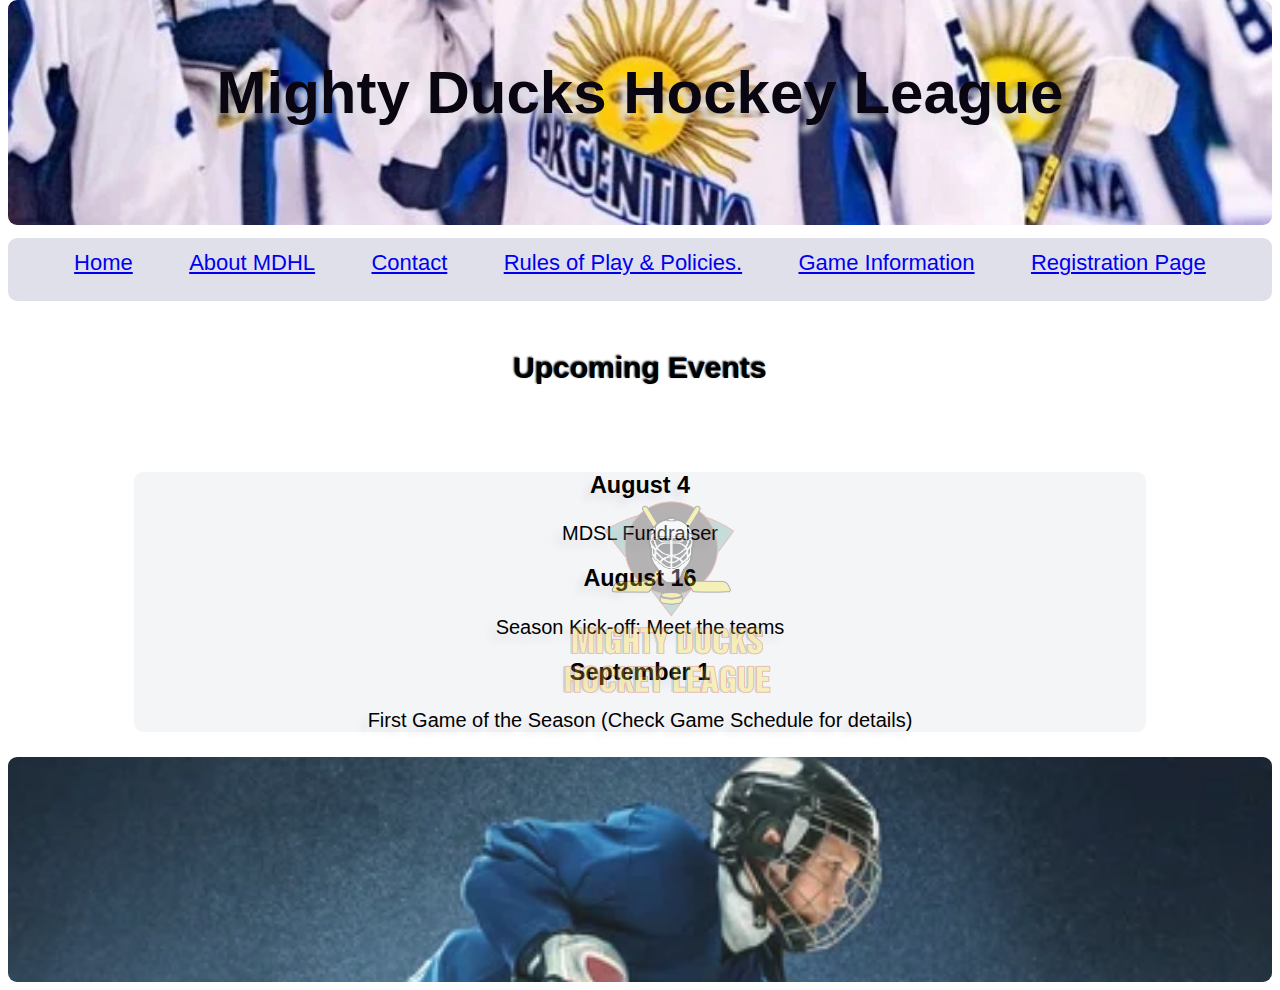
<file: index.html>
<!DOCTYPE html>
<html lang="en">

<head>
  <meta charset="UTF-8">
  <meta http-equiv="X-UA-Compatible" content="IE=edge">
  <meta name="viewport" content="width=device-width, initial-scale=1.0">
  <!-- <link rel="stylesheet" href="./assets/styles/style1.css"> -->
  <!-- <link rel="stylesheet" href="./assets/styles/style2.css"> -->
  <link rel="stylesheet" href="./assets/styles/style3.css">
  <link rel="icon" type="image/x-icon" href="./assets/img/52741fieldhockey_109414.png" />
  <title>Home</title>
</head>
<body>
  <header>
    <h1>Mighty Ducks Hockey League</h1>
  </header>
  <nav class="navegador">
    <a href="#">Home</a>
    <a href="./aboutMDHL.html">About MDHL</a>
    <a href="./contacto.html">Contact </a>
    <a href="./rules.html">Rules of Play & Policies.</a>
    <a href="./game_info.html"> Game Information</a>
    <a href="./registration.html">Registration Page</a>
  </nav>
  <main>
    <h2 class="titulo">Upcoming Events</h2>
    <img class="logo" src="./assets/img/logomightyducks01.png" alt="logocolor">
    <div class="informaciones6">
      <h3>August 4</h3>
      <p>MDSL Fundraiser</p>
      <h3>August 16</h3>
      <p>Season Kick-off: Meet the teams</p>
      <h3>September 1</h3>
      <p>First Game of the Season (Check Game Schedule for details)</p>
    </div>
    <footer class="img3"></footer>
  </main>
</body>
</html>
</file>
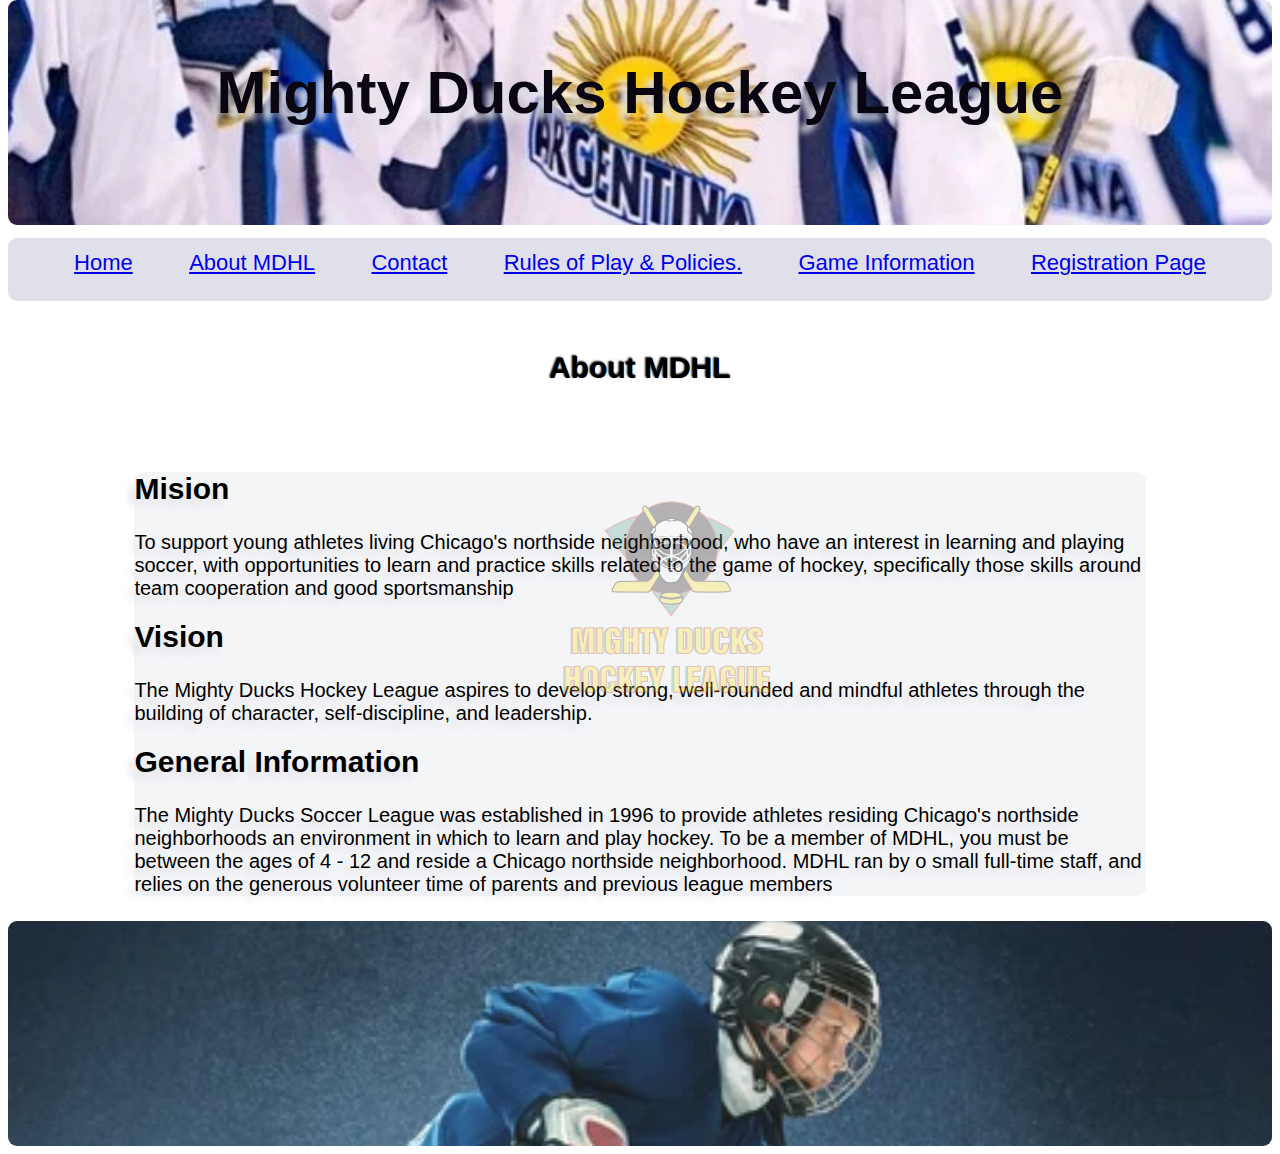
<file: aboutMDHL.html>
<!DOCTYPE html>
<html lang="en">

<head>
<meta charset="UTF-8">
  <meta http-equiv="X-UA-Compatible" content="IE=edge">
  <meta name="viewport" content="width=device-width, initial-scale=1.0">
  <!-- <link rel="stylesheet" href="./assets/styles/style1.css"> -->
  <!-- <link rel="stylesheet" href="./assets/styles/style2.css"> -->
  <link rel="stylesheet" href="./assets/styles/style3.css">
  <link rel="icon" type="image/x-icon" href="./assets/img/52741fieldhockey_109414.png" />
  <title>aboutMDHL</title>
</head>

<body>
  <header>
    <h1>Mighty Ducks Hockey League</h1>
  </header>
  <nav class="navegador">
    <a href="./index.html">Home</a>
    <a href="#">About MDHL</a>
    <a href="./contacto.html">Contact</a>
    <a href="./rules.html">Rules of Play & Policies.</a>
    <a href="./game_info.html"> Game Information</a>
    <a href="./registration.html">Registration Page</a>
  </nav>
  <main>
    <h2 class="titulo">About MDHL</h2>
    <img class="logo" src="./assets/img/logomightyducks01.png" alt="logocolor">
    <article class="informaciones3">
      <h2>Mision</h2>
      <p>To support young athletes living Chicago's northside neighborhood, who have an interest in
        learning and playing soccer, with opportunities to learn and practice skills related to the game of
        hockey, specifically those skills around team cooperation and good sportsmanship</p>
      <h2>Vision</h2>
      <p>The Mighty Ducks Hockey League aspires to develop strong, well-rounded and mindful athletes
        through the building of character, self-discipline, and leadership.</p>
      <h2>General Information</h2>
      <p>The Mighty Ducks Soccer League was established in 1996 to provide athletes residing
        Chicago's northside neighborhoods an environment in which to learn and play hockey. To be a
        member of MDHL, you must be between the ages of 4 - 12 and reside a Chicago northside
        neighborhood. MDHL ran by o small full-time staff, and relies on the generous volunteer time of
        parents and previous league members
      </p>
    </article>
    <footer class="img3">
    </footer>
  </main>
</body>

</html>
</file>
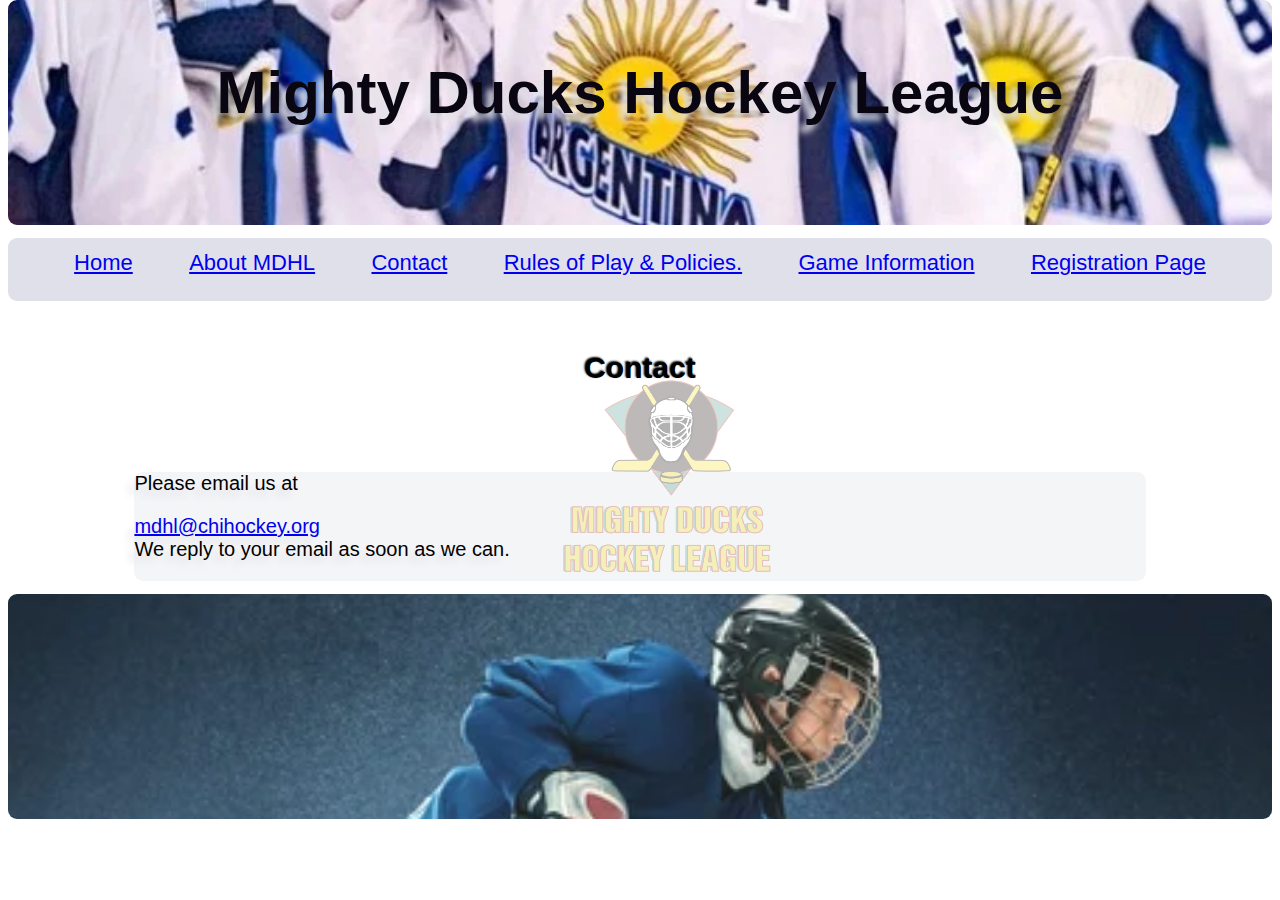
<file: contacto.html>
<!DOCTYPE html>
<html lang="en">

<head>
  <meta charset="UTF-8">
  <meta http-equiv="X-UA-Compatible" content="IE=edge">
  <meta name="viewport" content="width=device-width, initial-scale=1.0">
  <!-- <link rel="stylesheet" href="./assets/styles/style1.css"> -->
  <!-- <link rel="stylesheet" href="./assets/styles/style2.css"> -->
  <link rel="stylesheet" href="./assets/styles/style3.css">
  <link rel="icon" type="image/x-icon" href="./assets/img/52741fieldhockey_109414.png" />
  <title>Contact</title>
</head>

<body>
  <header>
    <h1>Mighty Ducks Hockey League</h1>
  </header>
  <nav class="navegador">
    <a href="./index.html">Home</a>
    <a href="./aboutMDHL.html">About MDHL</a>
    <a href="#">Contact</a>
    <a href="./rules.html">Rules of Play & Policies.</a>
    <a href="./game_info.html"> Game Information</a>
    <a href="./registration.html">Registration Page</a>
  </nav>
  <main>
    <img class="logo" src="./assets/img/logomightyducks01.png" alt="logocolor">
    <h2 class="titulo">Contact</h2>
    <div class="informaciones2">
      <p>Please email us at</p>
      <a href="mailto:mdhl@chihockey.org">mdhl@chihockey.org</a>
      <p>We reply to your email as soon as we can.</p>
    </div>
    <footer class="img3">
    </footer>
  </main>
</body>

</html>
</file>
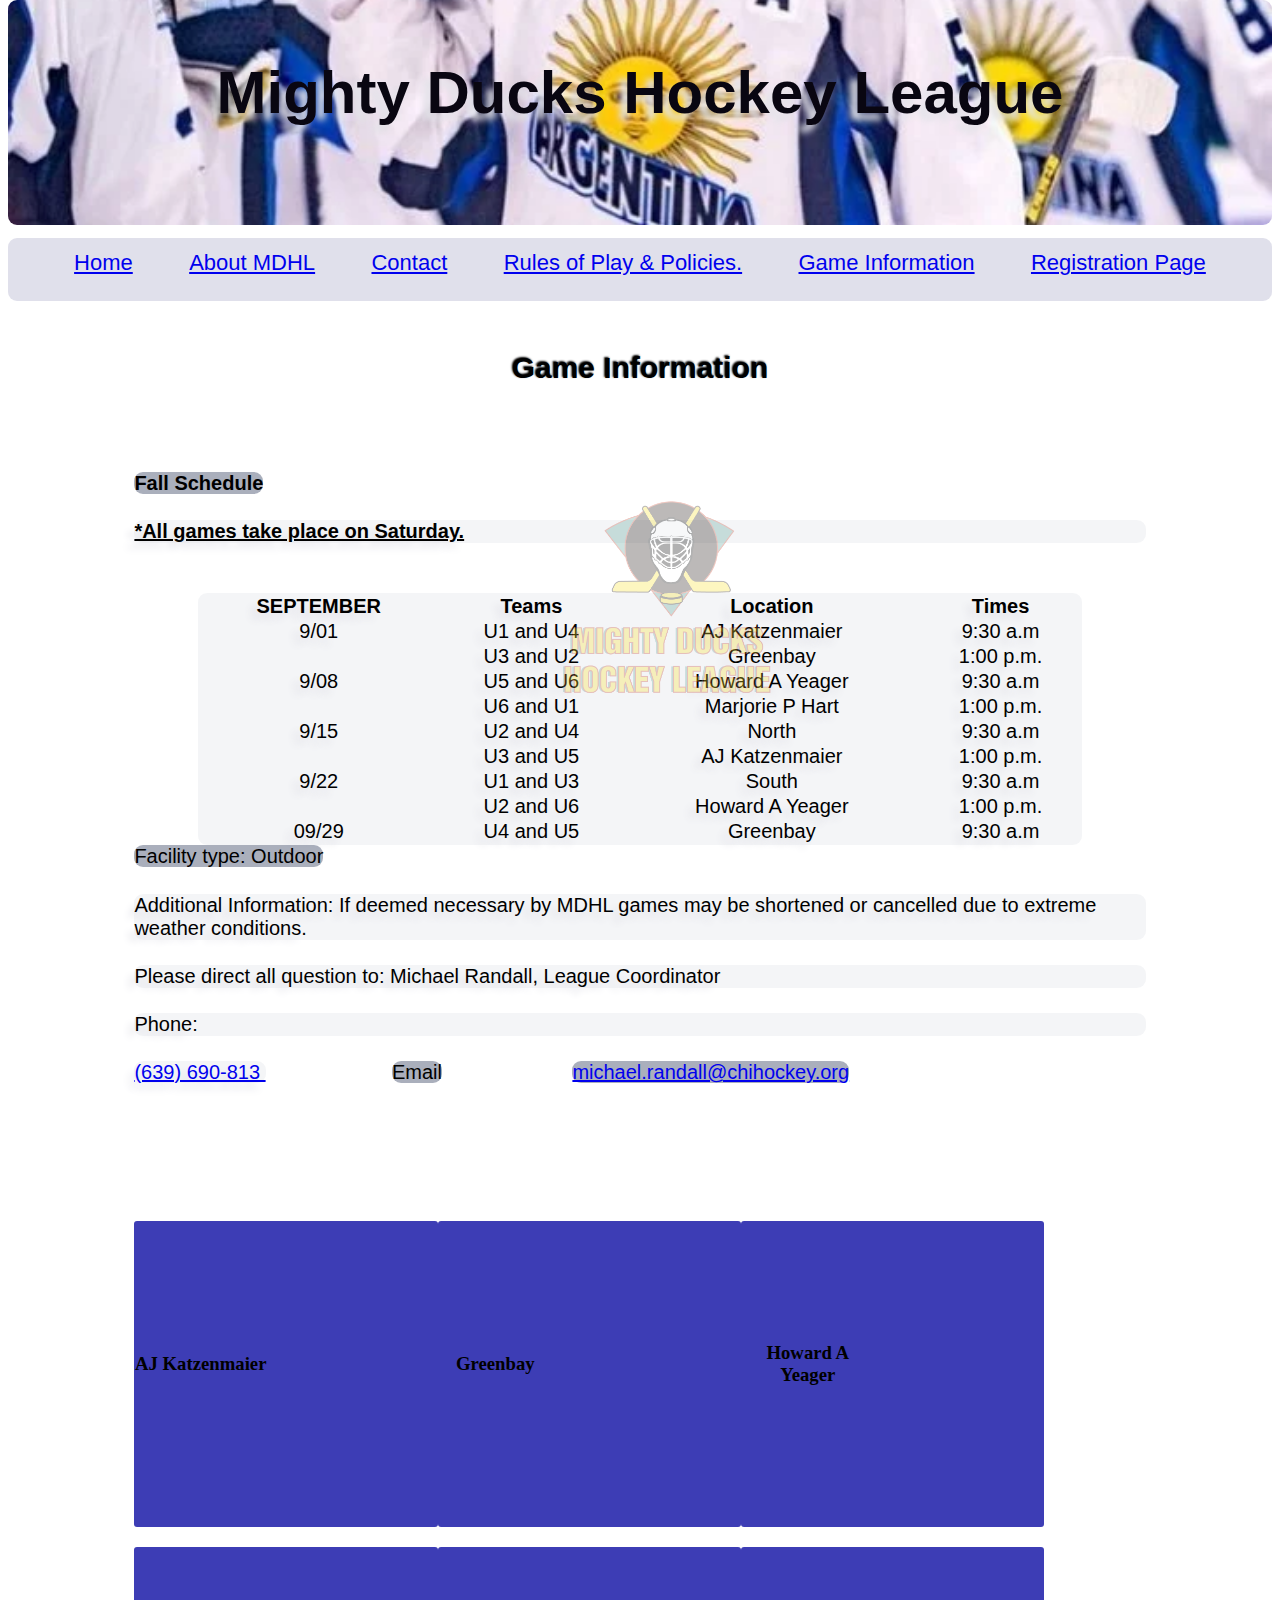
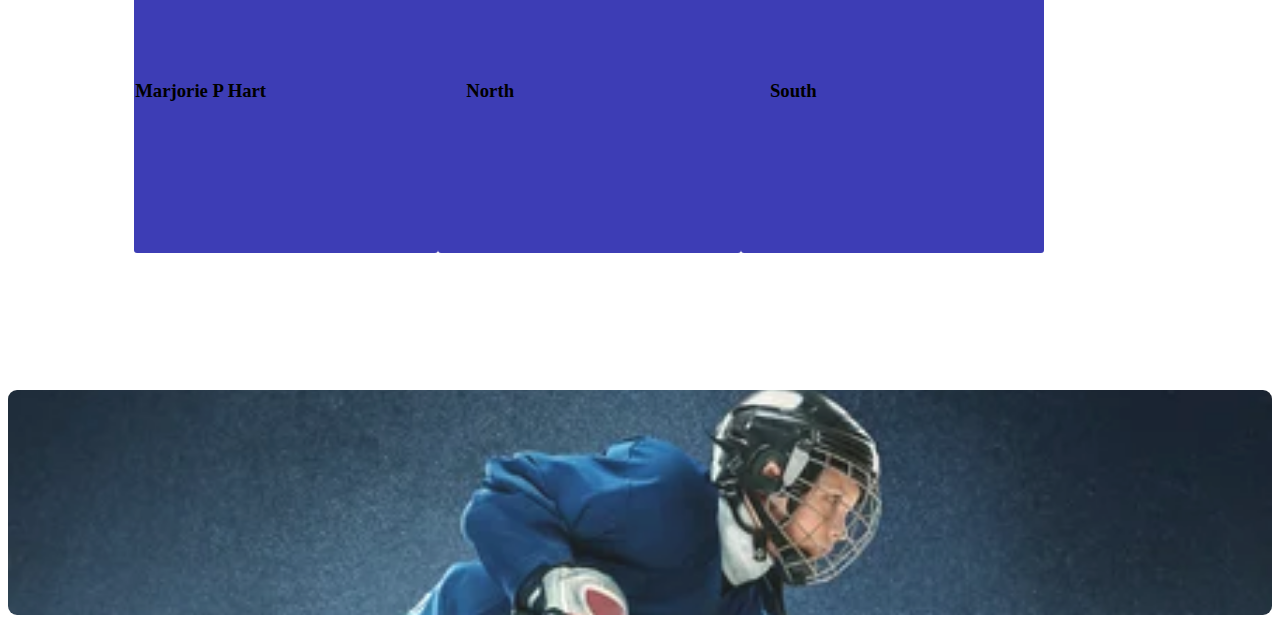
<file: game_info.html>
<!DOCTYPE html>
<html lang="en">

<head>
    <meta charset="UTF-8">
    <meta http-equiv="X-UA-Compatible" content="IE=edge">
    <meta name="viewport" content="width=device-width, initial-scale=1.0">
    <link rel="stylesheet" href="./assets/styles/style3.css">
    <link rel="icon" type="image/x-icon" href="./assets/img/52741fieldhockey_109414.png" />
    <title>Game Information</title>
</head>

<body>
    <header>
        <h1>Mighty Ducks Hockey League</h1>
    </header>
    <nav class="navegador">
        <a href="./index.html">Home</a>
        <a href="./aboutMDHL.html">About MDHL</a>
        <a href="./contacto.html">Contact </a>
        <a href="./rules.html">Rules of Play & Policies.</a>
        <a href="#"> Game Information</a>
        <a href="./registration.html">Registration Page</a>
    </nav>
    <main>
        <h2 class="titulo">Game Information</h2>
        <img class="logo" src="./assets/img/logomightyducks01.png" alt="logocolor">
        <h3 class="informaciones">Fall Schedule</h3>
        <h4 class="subrallado">*All games take place on Saturday. </h4>
        <table>
            <tr>
                <th>SEPTEMBER</th>
                <th>Teams</th>
                <th>Location</th>
                <th>Times</th>
            </tr>
            <tr>
                <td>9/01</td>
                <td>U1 and U4</td>
                <td>AJ Katzenmaier </td>
                <td>9:30 a.m
                </td>
            </tr>
            <tr>
                <td></td>
                <td>U3 and U2</td>
                <td>Greenbay</td>
                <td>1:00 p.m.</td>
            </tr>
            <tr>
                <td>9/08</td>
                <td>U5 and U6</td>
                <td>Howard A Yeager</td>
                <td>9:30 a.m</td>
            </tr>
            <tr>
                <td></td>
                <td>U6 and U1</td>
                <td>Marjorie P Hart</td>
                <td>1:00 p.m.</td>
            </tr>
            <tr>
                <td>9/15</td>
                <td>U2 and U4</td>
                <td>North</td>
                <td>9:30 a.m </td>
            </tr>
            <tr>
                <td></td>
                <td>U3 and U5</td>
                <td>AJ Katzenmaier </td>
                <td>1:00 p.m.</td>
            </tr>
            <tr>
                <td>9/22</td>
                <td>U1 and U3</td>
                <td>South</td>
                <td>9:30 a.m</td>
            </tr>
            <tr>
                <td></td>
                <td>U2 and U6</td>
                <td>Howard A Yeager</td>
                <td>1:00 p.m.</td>
            </tr>
            <tr>
                <td>09/29</td>
                <td>U4 and U5</td>
                <td>Greenbay</td>
                <td>9:30 a.m</td>
            </tr>
        </table>
        <p class="informaciones">Facility type: Outdoor
        </p>
        <p class="informaciones3">Additional Information:
            If deemed necessary by MDHL games may be shortened or cancelled due to extreme weather conditions.</p>
        <p class="informaciones3">Please direct all question to:
            Michael Randall, League Coordinator</p>
        <p class="informaciones3">Phone:</p>
        <a class="informaciones3" href="tel:+639690-8132"> (639) 690-813 </a>
        <p class="informaciones">Email</p>
        <div class="informaciones
        ">
            <a href="mailto:michael.randall@chihockey.org">michael.randall@chihockey.org</a>
        </div>
        <div class="flex-mapas">
            <!-- <h3>09/01 U1 and U4 AJ Katzenmaier 9:30 a.m </h3> -->
            <div class="mapas">
                <h3>AJ Katzenmaier</h3>
                <iframe
                    src="https://www.google.com/maps/embed?pb=!1m18!1m12!1m3!1d2949.7808848531467!2d-87.86499018504057!3d42.32587204525335!2m3!1f0!2f0!3f0!3m2!1i1024!2i768!4f13.1!3m3!1m2!1s0x880f932fbc6ba7cd%3A0xcf2bbe275c6da815!2sAJ%20Katzenmaier%20Academy!5e0!3m2!1ses-419!2sar!4v1663889942575!5m2!1ses-419!2sar"
                    width="170" height="170" style="border: 0;" allowfullscreen="" loading="lazy"
                    referrerpolicy="no-referrer-when-downgrade"></iframe>
            </div>
            <div class="mapas">
                <h3>Greenbay</h3> <iframe
                    src="https://www.google.com/maps/embed?pb=!1m18!1m12!1m3!1d2950.010826048363!2d-87.87105288504071!3d42.320967845562876!2m3!1f0!2f0!3f0!3m2!1i1024!2i768!4f13.1!3m3!1m2!1s0x880f933bce5af881%3A0x740a7a7d548adce1!2sGreen%20Bay%20School%20(Pre-K)!5e0!3m2!1ses-419!2sar!4v1663892595992!5m2!1ses-419!2sar"
                    width="170" height="170" style="border:0;" allowfullscreen="" loading="lazy"
                    referrerpolicy="no-referrer-when-downgrade"></iframe>
            </div>
            <div class="mapas">
                <h3>Howard A Yeager</h3>
                <iframe
                    src="https://www.google.com/maps/embed?pb=!1m18!1m12!1m3!1d2950.2698766737813!2d-87.85606978504094!3d42.31544224591161!2m3!1f0!2f0!3f0!3m2!1i1024!2i768!4f13.1!3m3!1m2!1s0x880feccac26b07c5%3A0x8b51fa5d6efe771a!2sHoward%20A.%20Yeager%20School%20(PREK-K)!5e0!3m2!1ses-419!2sar!4v1663896429121!5m2!1ses-419!2sar"
                    width="170" height="170" style="border:0;" allowfullscreen="" loading="lazy"
                    referrerpolicy="no-referrer-when-downgrade"></iframe>
            </div>
            <div class="mapas">
                <h3>Marjorie P Hart</h3>
                <iframe
                    src="https://www.google.com/maps/embed?pb=!1m18!1m12!1m3!1d2968.2896536435937!2d-87.64816138505428!3d41.929626870168!2m3!1f0!2f0!3f0!3m2!1i1024!2i768!4f13.1!3m3!1m2!1s0x880fd30f2637f9d7%3A0xdbff5d5dfcfcfa35!2sMarjorie%20P%20Hart%20Elementary!5e0!3m2!1ses-419!2sar!4v1663896465071!5m2!1ses-419!2sar"
                    width="170" height="170" style="border:0;" allowfullscreen="" loading="lazy"
                    referrerpolicy="no-referrer-when-downgrade"></iframe>
            </div>
            <div class="mapas">
                <h3>North</h3>
                <iframe
                    src="https://www.google.com/maps/embed?pb=!1m18!1m12!1m3!1d11875.12246402811!2d-87.63389207019169!3d41.91907463399532!2m3!1f0!2f0!3f0!3m2!1i1024!2i768!4f13.1!3m3!1m2!1s0x880fd366ec660f0f%3A0x1b2c609110c71b7f!2sNorth%20Avenue%20Beach!5e0!3m2!1ses-419!2sar!4v1663896490566!5m2!1ses-419!2sar"
                    width="170" height="170" style="border:0;" allowfullscreen="" loading="lazy"
                    referrerpolicy="no-referrer-when-downgrade"></iframe>
            </div>
            <div class="mapas">
                <h3>South</h3>
                <iframe
                    src="https://www.google.com/maps/embed?pb=!1m18!1m12!1m3!1d23771.690058837386!2d-87.6450106204002!3d41.8614214822518!2m3!1f0!2f0!3f0!3m2!1i1024!2i768!4f13.1!3m3!1m2!1s0x880e2c8f3bbc18fb%3A0x91e24d68ed0a1370!2sSouth%20Loop%2C%20Chicago%2C%20Illinois%2C%20EE.%20UU.!5e0!3m2!1ses-419!2sar!4v1663896535733!5m2!1ses-419!2sar"
                    width="170" height="170" style="border:0;" allowfullscreen="" loading="lazy"
                    referrerpolicy="no-referrer-when-downgrade"></iframe>
            </div>
        </div>
        <footer class="img3"></footer>
    </main>

</html>
</file>
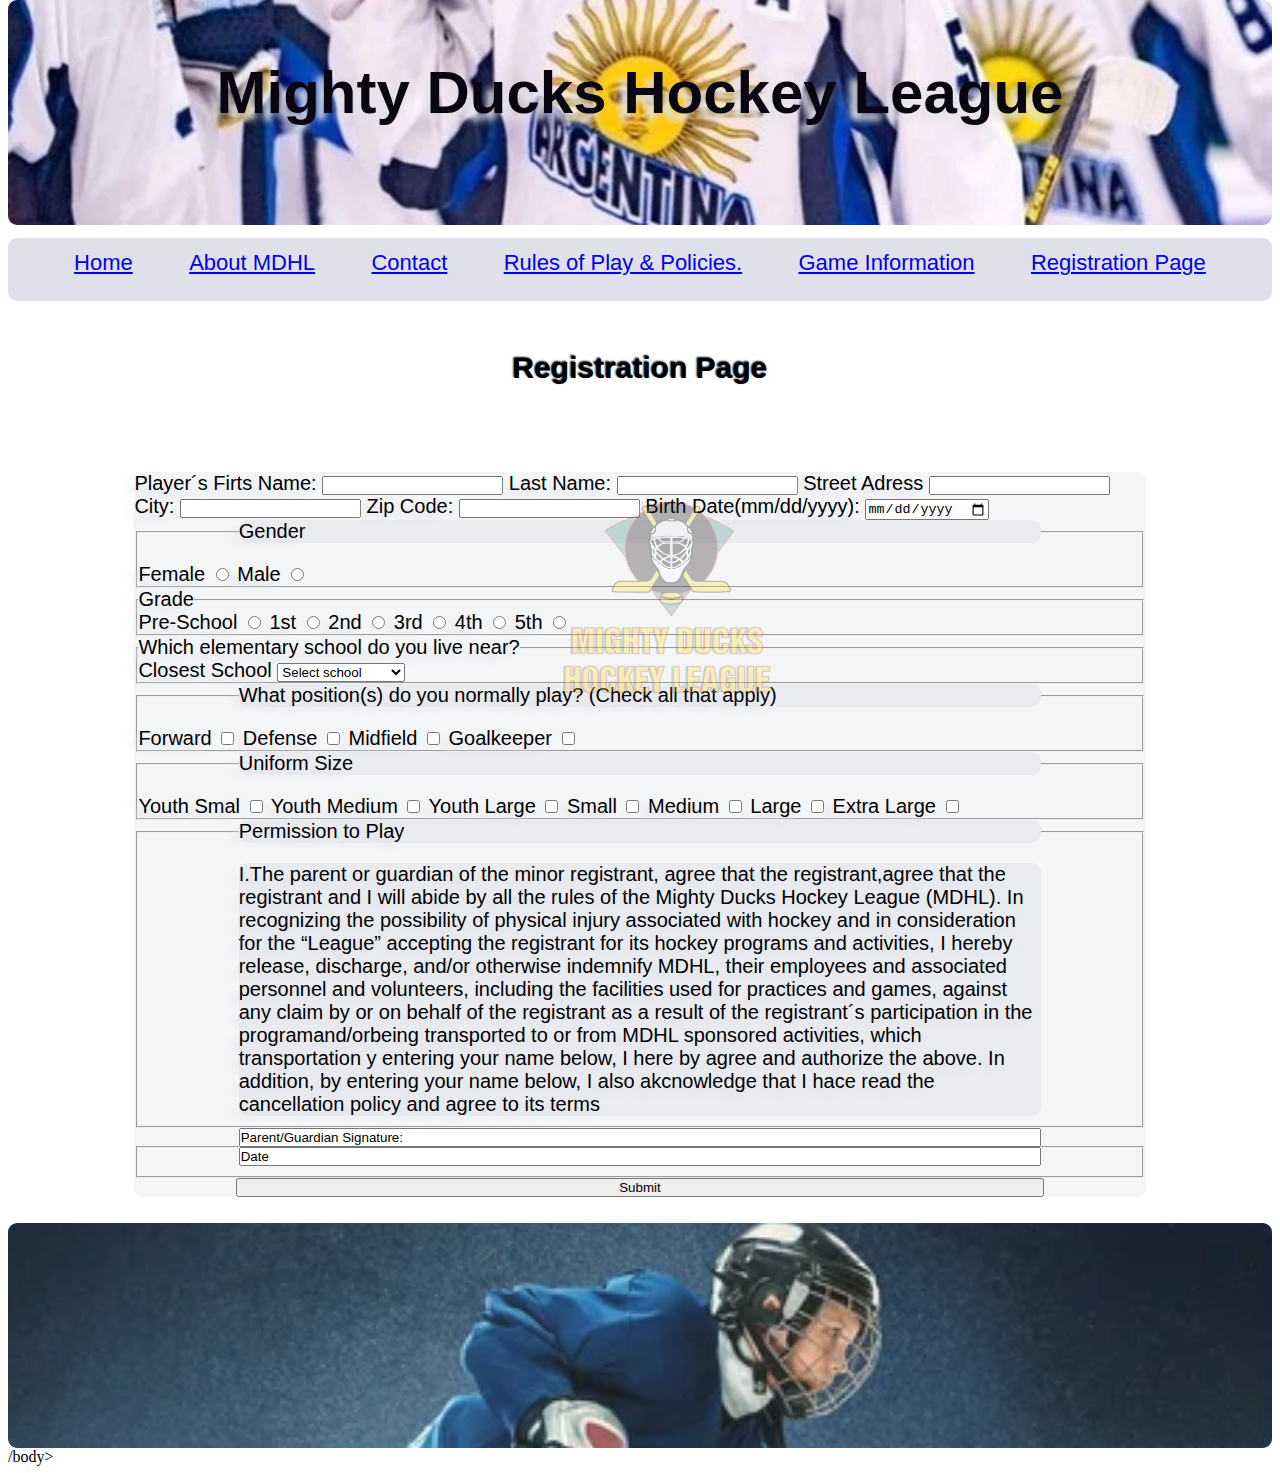
<file: registration.html>
<!DOCTYPE html>
<html lang="en">

<head>
    <meta charset="UTF-8">
    <meta http-equiv="X-UA-Compatible" content="IE=edge">
    <meta name="viewport" content="width=device-width, initial-scale=1.0">
    <!-- <link rel="stylesheet" href="./assets/styles/style1.css"> -->
    <!-- <link rel="stylesheet" href="./assets/styles/style2.css"> -->
    <link rel="stylesheet" href="./assets/styles/style3.css">
    <link rel="icon" type="image/x-icon" href="./assets/img/52741fieldhockey_109414.png" />
    <title>Registration Page</title>
</head>

<body>
    <header>
        <h1>Mighty Ducks Hockey League</h1>
    </header>
    <nav class="navegador">
        <a href="./index.html">Home</a>
        <a href="./aboutMDHL.html">About MDHL</a>
        <a href="./contacto.html">Contact </a>
        <a href="./rules.html">Rules of Play & Policies.</a>
        <a href="./game_info.html"> Game Information</a>
        <a href="#">Registration Page</a>
    </nav>
    <main>
        <h2 class="titulo">Registration Page</h2>
        <img class="logo" src="./assets/img/logomightyducks01.png" alt="logocolor">

        <form class="informaciones3" action="./show_data.html" method="get">
            <label> Player´s Firts Name: </label>
            <input type="text" id="Player´sFirtsName:">
            <label> Last Name: </label>
            <input type="text" id="LastName" >
            <label> Street Adress </label>
            <input type="text" id="StreetAdress" >
            <label> City: </label>
            <input type="text" id="City">
            <label> Zip Code: </label>
            <input type="text" id="ZipCode">
            <label> Birth Date(mm/dd/yyyy):</label>
            <input type="date" id="BirthDate(mm/dd/yyyy)">

            <fieldset>

                <legend class="informaciones3">Gender</legend>
                <label for="Female">Female</label>
                <input type="radio" name="Genderchoice" id="Female">
                <label for="Male">Male</label>
                <input type="radio" name="Genderchoice" id="Male">
            </fieldset>
            <fieldset>
                <legend>Grade</legend>
                <label for="Pre-School">Pre-School</label>
                <input type="radio" name="grade" id="Pre-School" value="Pre-School"/>
                <label for="1st">1st</label>
                <input type="radio" name="grade" id="1st" value="1st" >
                <label for="2nd">2nd</label>
                <input type="radio" name="grade" id="2nd" value="2nd" >
                <label for="3rd">3rd</label>
                <input type="radio" name="grade" id="3rd" value="3rd" >
                <label for="4th">4th</label>
                <input type="radio" name="grade" id="4th" value="4th">
                <label for="5th">5th</label>
                <input type="radio" name="grade" id="5th" value="5th">
            </fieldset>
            <fieldset>
                <legend> Which elementary school do you live near?</legend>
                <label for="closestSchool">Closest School</label>
                <select name="school" id="closestSchool">
                    <option value="AJ Katzenmaier">AJ Katzenmaier</option>
                    <option value="Greenbay">Greenbay</option>
                    <option value="Howard A Yaeger">Howard A Yaeger</option>
                    <option value="Marjorie P Hart">Marjorie P Hart</option>
                    <option value="North Elementary">North Elementary</option>
                    <option value="South Elementary">South Elementary</option>
                    <option value="" selected disabled hidden>Select school</option>
                </select>
            </fieldset>
            <fieldset>
                <legend class="informaciones3">What position(s) do you normally play? (Check all that apply)</legend>
                <label for="Forward">Forward </label>
                <input type="checkbox" name="Forward" id="Forward" value="Forward">
                <label for="Defense">Defense </label>
                <input type="checkbox" name="Defense" id="Defense" value="Defense">
                <label for="Midfield">Midfield</label>
                <input type="checkbox" name="Midfield" id="Midfield" value="Midfiel">
                <label for="Goalkeeper">Goalkeeper</label>
                <input type="checkbox" name="Goalkeeper" id="Goalkeeper" value="Goalkeeper">
            </fieldset>
            <fieldset>
                <legend class="informaciones3">Uniform Size</legend>
                <label for="YouthSmal">Youth Smal</label>
                <input type="checkbox" name="Youth Smal" id="YouthSmal" value="Youth Smal">
                <label for="YouthMedium">Youth Medium</label>
                <input type="checkbox" name="Youth Medium" id="YouthMedium" value="Youth Medium">
                <label for="YouthLarge">Youth Large</label>
                <input type="checkbox" name="Youth Large" id="YouthLarge" value="Youth Large">
                <label for="Small">Small</label>
                <input type="checkbox" name="Small" id="Small" value="Small">
                <label for="Medium">Medium</label>
                <input type="checkbox" name="Medium" id="Medium" value="Medium">
                <label for="Large">Large</label>
                <input type="checkbox" name="Large" id="Large" value="Large">
                <label for="ExtraLarge">Extra Large</label>
                <input type="checkbox" name="Extra Large" id="ExtraLarge" value="Extra Large">
            </fieldset>
            <fieldset>
                <legend class="informaciones3">Permission to Play</legend>
                <p class="informaciones2">I.The parent or guardian of the minor registrant, agree that the
                    registrant,agree
                    that
                    the registrant and I will abide by all the rules of the Mighty Ducks Hockey League (MDHL). In
                    recognizing
                    the possibility of physical injury associated with hockey and in consideration for the “League”
                    accepting
                    the registrant for its hockey programs and activities, I hereby release, discharge, and/or otherwise
                    indemnify MDHL, their employees and associated personnel and volunteers, including the facilities
                    used
                    for
                    practices and games, against any claim by or on behalf of the registrant as a result of the
                    registrant´s
                    participation in the programand/orbeing transported to or from MDHL sponsored activities, which
                    transportation y entering your name below, I here by agree and authorize the above. In addition, by
                    entering
                    your name below, I also akcnowledge that I hace read the cancellation policy and agree to its terms
                </p>
            </fieldset>
            <fieldset>
                <legend class="informaciones2">
                    <label for="Parent/GuardianSignature:"></label>
                    <input type="text" id="Parent/GuardianSignature:" value="Parent/Guardian Signature:">
                    <label for="Date"></label>
                    <input type="text" id="Date" value="Date">
                </legend>
            </fieldset>
            <div class="informaciones2">
                <input type="submit" name="Send" id="send">
            </div>
        </form>
        </main>
        <footer class="img3"></footer>

    /body>
</file>
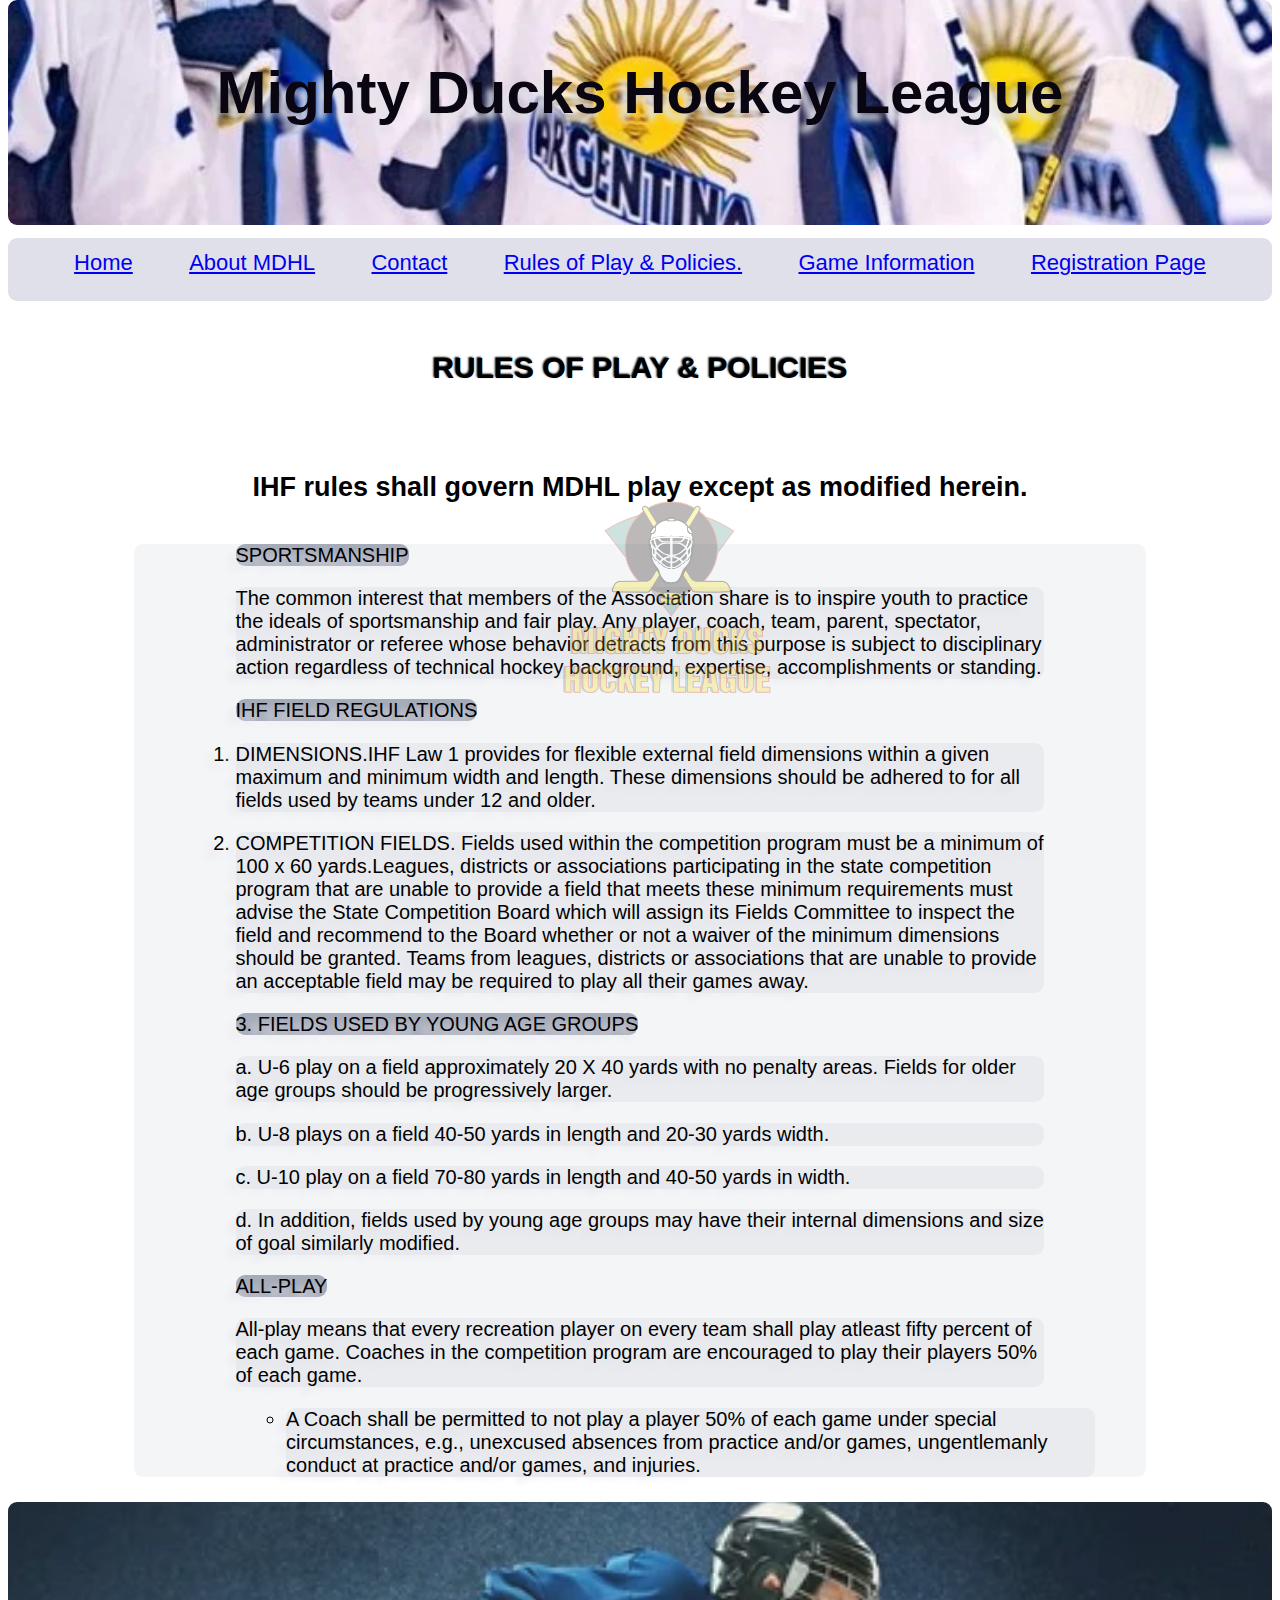
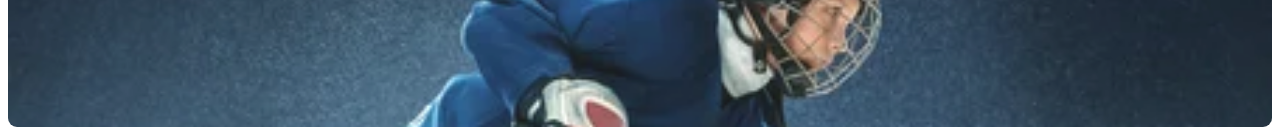
<file: rules.html>
<!DOCTYPE html>
<html lang="en">

<head>
    <meta charset="UTF-8">
    <meta http-equiv="X-UA-Compatible" content="IE=edge">
    <meta name="viewport" content="width=device-width, initial-scale=1.0">
    <!-- <link rel="stylesheet" href="./assets/styles/style1.css"> -->
    <!-- <link rel="stylesheet" href="./assets/styles/style2.css"> -->
    <link rel="stylesheet" href="./assets/styles/style3.css">
    <link rel="icon" type="image/x-icon" href="./assets/img/52741fieldhockey_109414.png" />
    <title>Rules of Play & Policies</title>
</head>

<body>
    <header>
        <h1>Mighty Ducks Hockey League</h1>
    </header>
    <nav class="navegador">
        <a href="./index.html">Home</a>
        <a href="./aboutMDHL.html">About MDHL</a>
        <a href="./contacto.html">Contact </a>
        <a href="#">Rules of Play & Policies.</a>
        <a href="./game_info.html"> Game Information</a>
        <a href="./registration.html">Registration Page</a>
    </nav>
    <main>
        <h2 class="titulo">RULES OF PLAY & POLICIES</h2>
        <img class="logo" src="./assets/img/logomightyducks01.png" alt="logocolor">
        <h3 class="titulo2"> IHF rules shall govern MDHL play except as modified herein. </h3>
        <div class="informaciones3">
        <dl>
            <dt class="informaciones">SPORTSMANSHIP</dt>
            <dd class="informaciones3">The common interest that members of the Association share is to inspire
                youth to practice the ideals of sportsmanship and fair play. Any player, coach,
                team, parent, spectator, administrator or referee whose behavior detracts from
                this purpose is subject to disciplinary action regardless of technical hockey
                background, expertise, accomplishments or standing.</dd>
        </dl>
            <ol>
               <li class="informaciones"> IHF FIELD REGULATIONS </li>
                <li class="informaciones3">DIMENSIONS.IHF Law 1 provides for flexible external field dimensions within
                    a given maximum and minimum width and length. These dimensions should be
                    adhered to for all fields used by teams under 12 and older.</li>
                    <li class="informaciones3"> COMPETITION FIELDS. Fields used within the competition program must be
                        a minimum of 100 x 60 yards.Leagues, districts or associations participating in
                        the state competition program that are unable to provide a field that meets these
                        minimum requirements must advise the State Competition Board which will
                        assign its Fields Committee to inspect the field and recommend to the Board
                        whether or not a waiver of the minimum dimensions should be granted. Teams
                        from leagues, districts or associations that are unable to provide an acceptable
                        field may be required to play all their games away.</li>
                    </ol>
               
            <dl>
            <dt class="informaciones">3. FIELDS USED BY YOUNG AGE GROUPS </dt>
            <dd class="informaciones3"> a. U-6 play on a field approximately 20 X 40 yards with no penalty areas. Fields
                for older age groups should be progressively larger.</dd>
            <dd class="informaciones3"> b. U-8 plays on a field 40-50 yards in length and 20-30 yards width.</dd>
            <dd class="informaciones3"> c. U-10 play on a field 70-80 yards in length and 40-50 yards in width. </dd>
            <dd class="informaciones3"> d. In addition, fields used by young age groups may have their internal
                dimensions and size of goal similarly modified.</dd>
            </dl>
            <dl>
                <dt class="informaciones">ALL-PLAY</dt>
                <dd class="informaciones3">All-play means that every recreation player on every team shall play atleast
                fifty percent of each game. Coaches in the competition program are encouraged
                to play their players 50% of each game.
                </dd>
            </dl>
            <ol>
            <li class="informaciones5"> A Coach shall be permitted to not play a player 50% of each game
            under special circumstances, e.g., unexcused absences from practice
            and/or games, ungentlemanly conduct at practice and/or games, and
            injuries.</li>
            </ol>
        </div>
        <footer class="img3">
        </footer>
    </main>
</body>

</html>
</file>
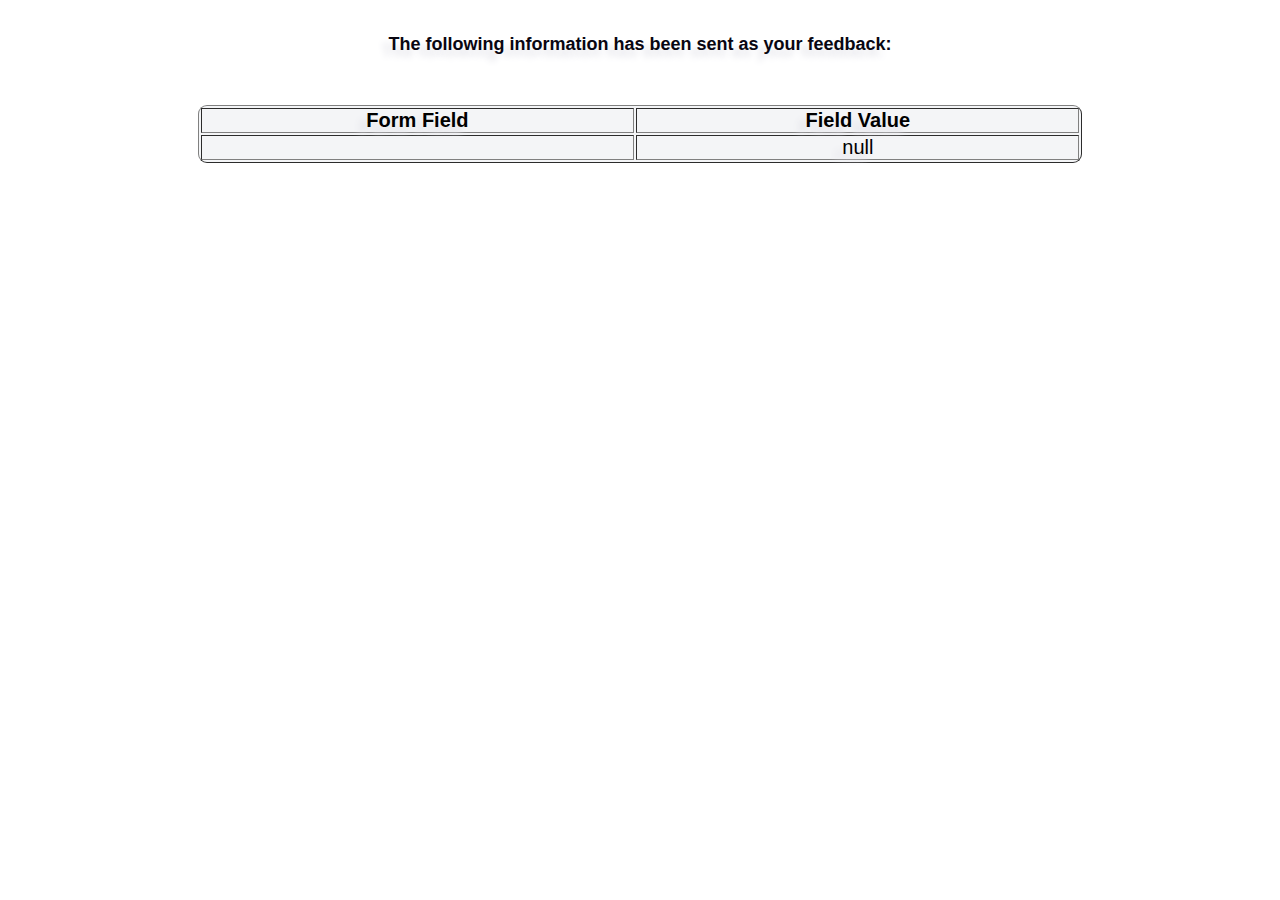
<file: show_data.html>
<html>
<head>
<title>Feedback Sent</title>
<link rel="stylesheet" href="./assets/styles/style3.css">
<link rel="shortcut icon" href="./assets/img/52741fieldhockey_109414.png" type="image/x-icon">
</head>
<body>
<p align=center>&nbsp;</p>
<h1 align=center><font size="+1">The following information has been sent as your
  feedback:</font></h1>

<table border="1" align=center width="226">
  <tr>
    <th align="center">Form Field</th>
    <th align="center">Field Value</th>
  </tr>

<script language="javascript">
var args = location.search.substr(1).split('&');
for (var i = 0; i < args.length; ++i) {
  var parts = args[i].split('=');
  if (parts != null) {
    var field = parts[0];
    var value = parts[1];
    if (value == null) {
      value = "null"
    }
    else {
      value = '"' + unescape(value.replace(/\+/g, ' ')) + '"';
    }

    document.writeln('<tr><td align="center">' + field + '</td>');
    document.writeln('<td align="center">' + value + '</td></tr>');
  }
}
</script>

<noscript>
<tr><td>
<p>You need to turn on Javascript in your browser.</p>

<p>In Microsoft Internet Explorer 4 or greater:</p>
<ul>
<li>From the "Tools" menu (in IE 4, it's the "View" menu), select "Internet Options".</li>
<li>Click on the "Security" tab.</li>
<li>Click on the "Custom Level" button. (In IE 4, select "Custom"
and then click on "Settings...".)</li>
<li>Under "Active scripting" make sure "Enable" is selected.</li>
</ul>

<p>In Netscape version 4 or greater:</p>
<ul>
<li>From the <b>Edit</b> menu, select <b>Preferences</b>.</li>
<li>In the <b>Category</b> list on the left, click on the word "Advanced".</li>
<li>In the panel on the right, make sure "Enable JavaScript" is checked.</li>
<li>Click the <b>OK</b> button.</li>
</ul>

</td></tr>
</noscript>

</table>
</body>
</html>
</file>
<file: assets/styles/style3.css>
* {
  margin-top: 0%;
  padding: 0;
  box-sizing: border-box;
}

/* Ubicar el h1 dentro del header como contenedor gral y al h1 aplicarle el estilo despues  */
header {
  display: flex;
  justify-content: center;
  align-items: center;
  background-image: url(../img/hockeyenarg.webp);
  width: 100%;
  background-position-y: 60%;
  background-size: cover;
  /* color: rgb(9, 6, 17);
  font-size: 60px;
  font-family: 'Franklin Gothic Medium', 'Arial Narrow', Arial, sans-serif;
  text-shadow: -7px 7px 7px rgb(227, 227, 233); */
  margin-bottom: 0%;
  height: 25vh;
  border-radius: 9px;
}

h1 {
  color: rgb(9, 6, 17);
  font-size: 60px;
  font-family: 'Franklin Gothic Medium', 'Arial Narrow', Arial, sans-serif;
  text-shadow: -7px 7px 7px rgb(227, 227, 233);
}


.navegador {
  font-family: 'Franklin Gothic Medium', 'Arial Narrow', Arial, sans-serif;
  display: flex;
  justify-content: space-around;
  background-color: rgba(146, 146, 185, 0.281);
  color: black;
  margin-top: 1%;
  margin-bottom: 2%;
  font-size: 22px;
  width: 100%;
  height: 7vh;
  text-align: center;
  padding-left: 3%;
  padding-top: 1%;
  padding-right: 3%;
  padding-bottom: 1%;
  border-radius: 9px;
}

.titulo {
  font-family: 'Franklin Gothic Medium', 'Arial Narrow', Arial, sans-serif;
  margin-top: 4%;
  font-size: 30px;
  width: 100%;
  height: 5vh;
  display: flex;
  flex-direction: row;
  justify-content: center;
  text-shadow: -1px -1px 2px;
  color: rgba(95, 158, 160, 0.158);
  color: black;
  padding: 0, 5%;
  margin-bottom: 6%;

}

.titulo2 {
  font-family: 'Franklin Gothic Medium', 'Arial Narrow', Arial, sans-serif;
  margin-top: 0%;
  font-size: 27px;
  width: 100%;
  height: 5vh;
  display: flex;
  flex-direction: row;
  justify-content: center;
  color: black;
  padding: 0, 1%;
}

.informaciones {
  width: 80%;
  display: flex;
  display: inline;
  justify-content: space-evenly;
  text-align: center;
  font-family: 'Franklin Gothic Medium', 'Arial Narrow', Arial, sans-serif;
  font-size: 20px;
  background-color: rgba(113, 120, 143, 0.596);
  border-radius: 9px;
  margin-left: 10%;
}

.informaciones2 {
  width: 80%;
  font-family: 'Franklin Gothic Medium', 'Arial Narrow', Arial, sans-serif;
  text-shadow: -7px 7px 7px rgb(227, 227, 233);
  font-size: 20px;
  display: flex;
  text-align: start;
  flex-direction: column;
  justify-content: space-around;
  background-color: rgba(113, 120, 143, 0.075);
  margin-bottom: 1%;
  margin-left: 10%;
  border-radius: 9px;
}

.informaciones3 {
  width: 80%;
  margin-bottom: 2%;
  font-family: 'Franklin Gothic Medium', 'Arial Narrow', Arial, sans-serif;
  text-shadow: -7px 7px 7px rgb(227, 227, 233);
  font-size: 20px;
  text-align: start;
  background-color: rgba(113, 120, 143, 0.075);
  margin-left: 10%;
  margin-top: 2%;
  border-radius: 9px;
  list-style-type: decimal;
  border: none;

}

.informaciones4 {
  width: 80%;
  border-radius: 9px;
  text-shadow: -7px 7px 7px rgb(227, 227, 233);
  margin-bottom: 2%;
  font-family: 'Franklin Gothic Medium', 'Arial Narrow', Arial, sans-serif;
  font-size: 20px;
  text-align: start;
  background-color: rgba(113, 120, 143, 0.075);
  margin-left: 10%;
  margin-top: 2%;
  list-style-type: decimal;
}

.informaciones5 {
  width: 80%;
  border-radius: 9px;
  text-shadow: -7px 7px 7px rgb(227, 227, 233);
  margin-bottom: 2%;
  font-family: 'Franklin Gothic Medium', 'Arial Narrow', Arial, sans-serif;
  font-size: 20px;
  text-align: start;
  background-color: rgba(113, 120, 143, 0.075);
  margin-left: 15%;
  margin-top: 2%;
  list-style-type: circle;
}

.subrallado {
  text-decoration: underline;
  width: 80%;
  border-radius: 9px;
  text-shadow: -7px 7px 7px rgb(227, 227, 233);
  margin-bottom: 2%;
  font-family: 'Franklin Gothic Medium', 'Arial Narrow', Arial, sans-serif;
  font-size: 20px;
  text-align: start;
  background-color: rgba(113, 120, 143, 0.075);
  margin-left: 10%;
  margin-top: 2%;
}

.informaciones6 {
  width: 80%;
  margin-bottom: 2%;
  font-family: 'Franklin Gothic Medium', 'Arial Narrow', Arial, sans-serif;
  text-shadow: -7px 7px 7px rgb(227, 227, 233);
  font-size: 20px;
  text-align: center;
  background-color: rgba(113, 120, 143, 0.075);
  margin-left: 10%;
  margin-top: 2%;
  border-radius: 9px;
}

.informaciones7 {
  display: flex;
  width: 80%;
  margin-bottom: 2%;
  font-family: 'Franklin Gothic Medium', 'Arial Narrow', Arial, sans-serif;
  text-shadow: -7px 7px 7px rgb(253, 253, 255);
  font-size: 30px;
  text-align: center;
  background-color: rgba(113, 120, 143, 0.726);
  margin-left: 10%;
  margin-top: 2%;
  border-radius: 9px;
}

.flex-mapas {
  display: flex;
  flex-wrap: wrap;
  padding: 10%;
  border-radius: 2px;
  width: 100%;
}

.mapas {
  display: flex;
  margin-top: 1%;
  margin-bottom: 1%;
  width: 30%;
  height: 34vh;
  object-fit: cover;
  text-align: center;
  align-items: center;
  border-radius: 3px;
  background-color: rgba(0, 0, 158, 0.76);
  text-align: center;
  justify-content: space-evenly;

}

table {
  background-color: rgba(113, 120, 143, 0.075);
  margin-left: 10%;
  margin-top: 2%;
  border-radius: 9px;
  text-shadow: -7px 7px 7px rgb(227, 227, 233);
  margin-bottom: 2%;
  font-family: 'Franklin Gothic Medium', 'Arial Narrow', Arial, sans-serif;
  font-size: 20px;
  width: 70%;
  margin: auto;
  margin-top: 50px;
  text-align: center;
}

main {
  position: relative;
}

.logo {
  pointer-events: none;
  object-fit: contain;
  left: 540px;
  position: absolute;
  margin-top: 0%;
  height: 250px;
  opacity: 0.3;
}

.img3 {
  object-fit: none;
  background-image: url(../img/niñojugando.webp);
  width: 100%;
  background-position-y: 35%;
  background-position-x: 20%;
  height: 25vh;
  background-size: cover;
  pointer-events: none;
  opacity: 0.9;
  border-radius: 9px;
}
</file>
